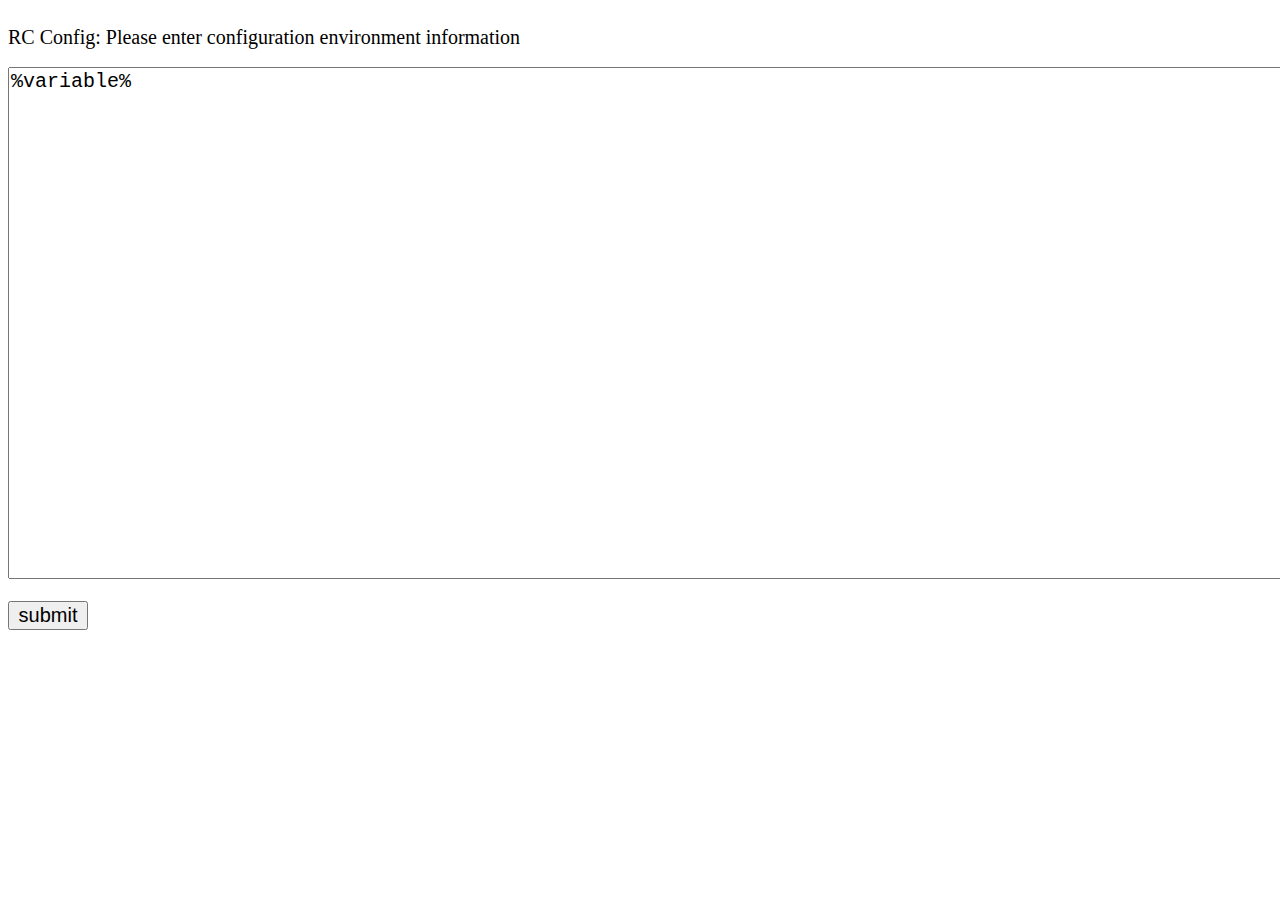
<file: RCVideoPortal/Resource/Debug/config-env.html>
<!DOCTYPE html>
<html lang="en">
    <head>
        <meta charset="UTF-8">
            <title>RC Config Env</title>
            
            
            <style>
                label {
                    font-size: 20px;
                    width: 100%;
                    text-align: center;
                }
            
            textarea {
                font-size: 20px;
            }
            
            input {
                width: 80px;
                font-size: 20px;
            }
            </style>
            
    </head>
    
    <body>
        
        <br/>
        
        <div>
            <label>RC Config: Please enter configuration environment information</label>
        </div>
        
        <br/>
        
        
        <div>
            <textarea type="text" name="config-env" form="input-env-form-id" cols="160" rows="22">%variable%</textarea>
        </div>
        
        <br/>
        
        <div>
            <form name="input-env-form" id="input-env-form-id" action="/" method="post" enctype="application/x-www-form-urlencoded">
                <input type="submit" value="submit">
                    </form>
        </div>
        
        
    </body>
</html>
</file>
